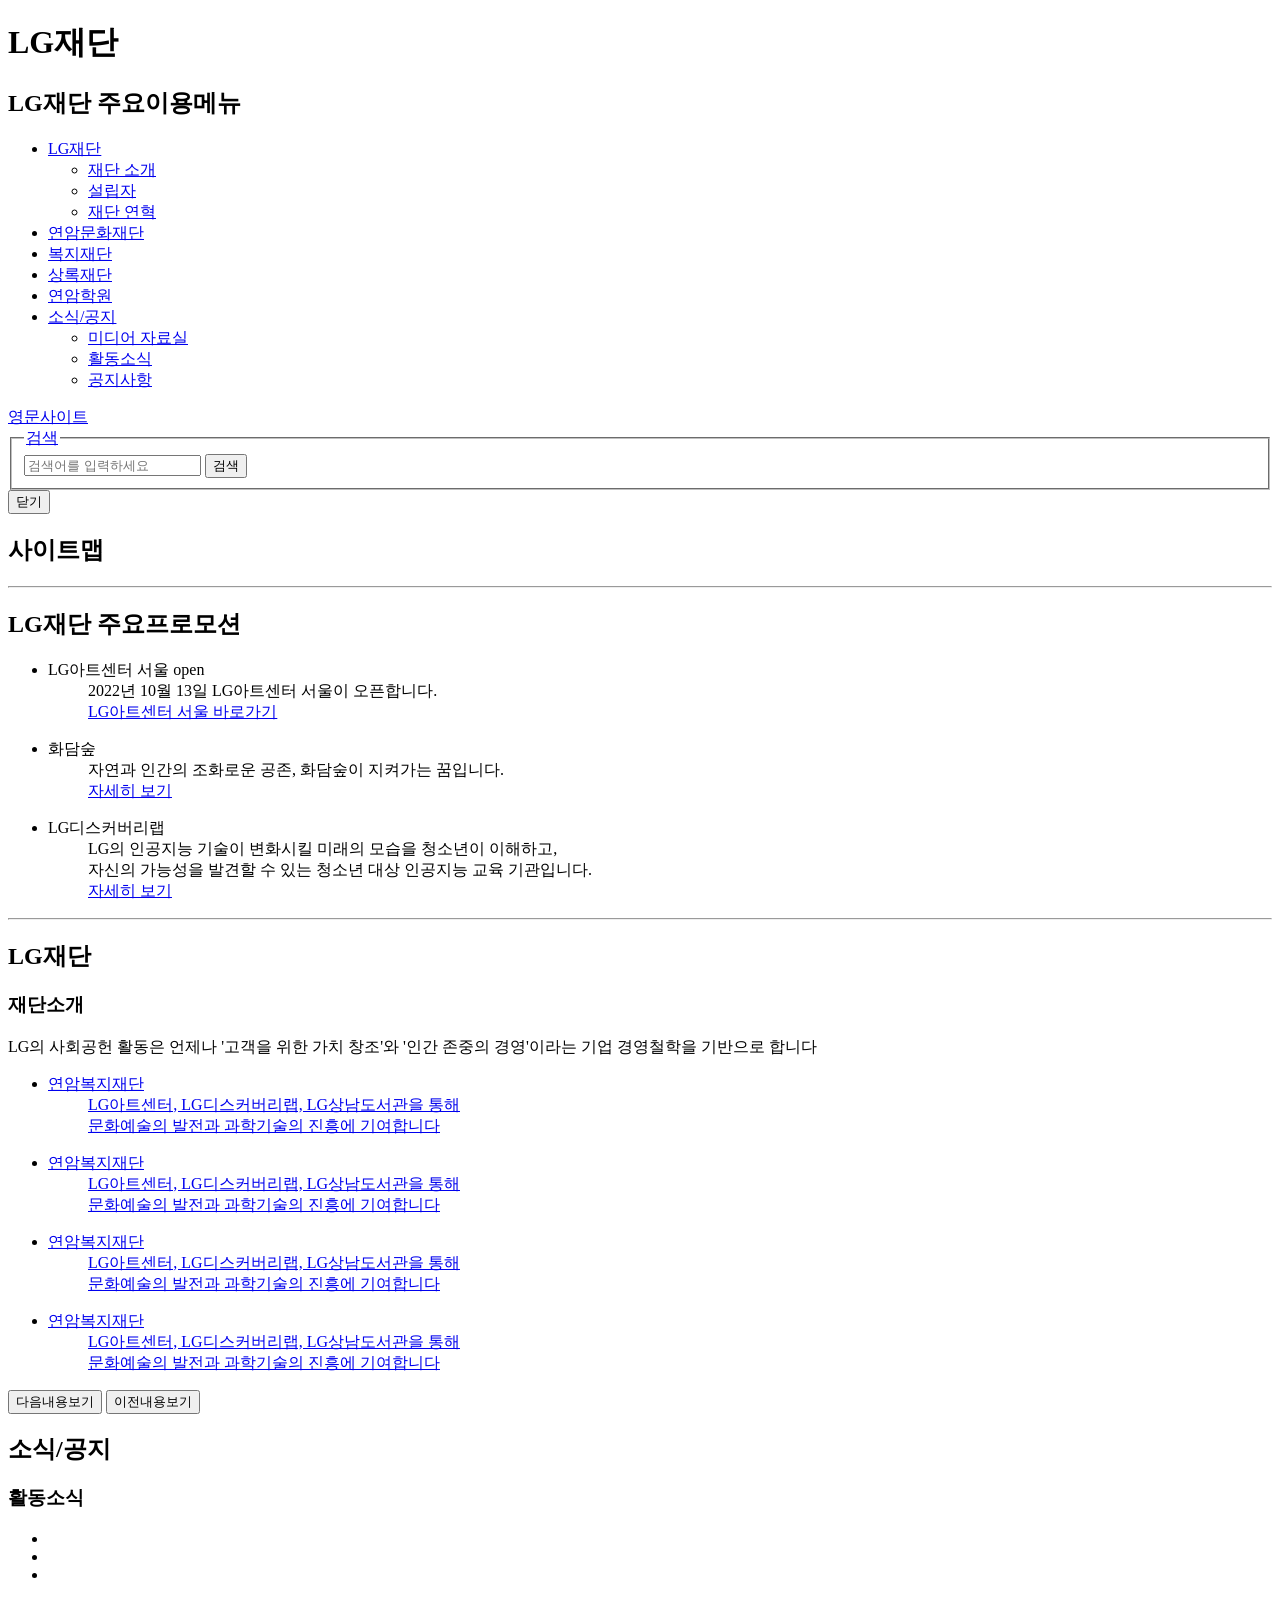
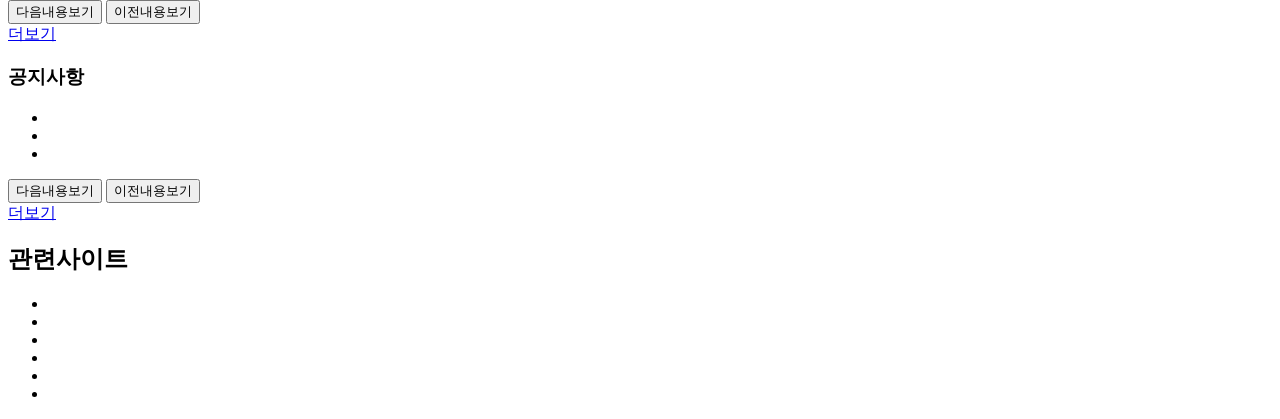
<file: index.html>
<!DOCTYPE html>
<html lang="ko" dir="ltr">
  <head>
    <meta charset="utf-8">
    <title>LG재단</title>
    <style>
      /*h2 { position: absolute; left: -9999px; }
      section { border: 3px solid #000; }
      section section { border: 2px solid #f00; }*/
    </style>
  </head>
  <body>
    <header>
      <h1>LG재단</h1>
      <nav>
        <h2>LG재단 주요이용메뉴</h2>
        <ul>
          <li><a href="#">LG재단</a>
            <ul>
              <li><a href="#">재단 소개</a></li>
              <li><a href="#">설립자</a></li>
              <li><a href="#">재단 연혁</a></li>
            </ul>
          </li>
          <li><a href="#">연암문화재단</a></li>
          <li><a href="#">복지재단</a></li>
          <li><a href="#">상록재단</a></li>
          <li><a href="#">연암학원</a></li>
          <li><a href="#">소식/공지</a>
            <ul>
              <li><a href="#">미디어 자료실</a></li>
              <li><a href="#">활동소식</a></li>
              <li><a href="#">공지사항</a></li>
            </ul>
          </li>
        </ul>
      </nav>
      <a href="#">영문사이트</a>
      <form>
        <fieldset>
          <legend><a href="#">검색</a></legend>
          <input type="text" placeholder="검색어를 입력하세요">
          <input type="button" value="검색">
        </fieldset>
        <button aria-label="close">닫기</button>
      </form>
      <nav>
        <h2>사이트맵</h2>
        <ul>

        </ul>
      </nav>
    </header>
    <hr>
    <section>
      <h2>LG재단 주요프로모션</h2>
      <ul>
        <li>
          <div>
            <dl>
              <dt>LG아트센터 서울 open</dt>
              <dd>2022년 10월 13일 LG아트센터 서울이 오픈합니다.</dd>
              <dd><a href="#">LG아트센터 서울 바로가기</a></dd>
            </dl>
          </div>
        </li>
        <li>
          <dl>
            <dt>화담숲</dt>
            <dd>자연과 인간의 조화로운 공존, 화담숲이 지켜가는 꿈입니다.</dd>
            <dd><a href="#">자세히 보기</a></dd>
          </dl>
        </li>
        <li>
          <dl>
            <dt>LG디스커버리랩</dt>
            <dd>LG의 인공지능 기술이 변화시킬 미래의 모습을 청소년이 이해하고,<br>
             자신의 가능성을 발견할 수 있는 청소년 대상 인공지능 교육 기관입니다.</dd>
            <dd><a href="#">자세히 보기</a></dd>
          </dl>
        </li>
      </ul>
    </section>
    <hr>
    <main>
      <section>
        <h2>LG재단</h2>
        <section>
          <h3>재단소개</h3>
          <p>LG의 사회공헌 활동은 언제나 '고객을 위한 가치 창조'와 '인간 존중의 경영'이라는 기업 경영철학을 기반으로 합니다</p>
          <ul>
            <li>
              <a href="#">
                <dl>
                  <dt>연암복지재단</dt>
                  <dd>LG아트센터, LG디스커버리랩, LG상남도서관을 통해<br>
                   문화예술의 발전과 과학기술의 진흥에 기여합니다
                 </dd>
                </dl>
              </a>
            </li>
            <li>
              <a href="#">
                <dl>
                  <dt>연암복지재단</dt>
                  <dd>LG아트센터, LG디스커버리랩, LG상남도서관을 통해<br>
                   문화예술의 발전과 과학기술의 진흥에 기여합니다
                 </dd>
                </dl>
              </a>
            </li>
            <li>
              <a href="#">
                <dl>
                  <dt>연암복지재단</dt>
                  <dd>LG아트센터, LG디스커버리랩, LG상남도서관을 통해<br>
                   문화예술의 발전과 과학기술의 진흥에 기여합니다
                 </dd>
                </dl>
              </a>
            </li>
            <li>
              <a href="#">
                <dl>
                  <dt>연암복지재단</dt>
                  <dd>LG아트센터, LG디스커버리랩, LG상남도서관을 통해<br>
                   문화예술의 발전과 과학기술의 진흥에 기여합니다
                 </dd>
                </dl>
              </a>
            </li>
          </ul>
          <div>
            <button>다음내용보기</button>
            <button>이전내용보기</button>
          </div>
        </section>
      </section>
      <section>
        <h2>소식/공지</h2>
        <section>
          <h3>활동소식</h3>
          <ul>
            <li></li>
            <li></li>
            <li></li>
          </ul>
          <div>
            <button>다음내용보기</button>
            <button>이전내용보기</button>
          </div>
          <a href="#">더보기</a>
        </section>
        <section>
          <h3>공지사항</h3>
          <ul>
            <li></li>
            <li></li>
            <li></li>
          </ul>
          <div>
            <button>다음내용보기</button>
            <button>이전내용보기</button>
          </div>
          <a href="#">더보기</a>
        </section>
      </section>
    </main>
    <aside>
      <h2>관련사이트</h2>
      <ul>
        <li><a href="#"></a></li>
        <li><a href="#"></a></li>
        <li><a href="#"></a></li>
        <li><a href="#"></a></li>
        <li><a href="#"></a></li>
        <li><a href="#"></a></li>
      </ul>
    </aside>
    <footer></footer>
  </body>
</html>
</file>
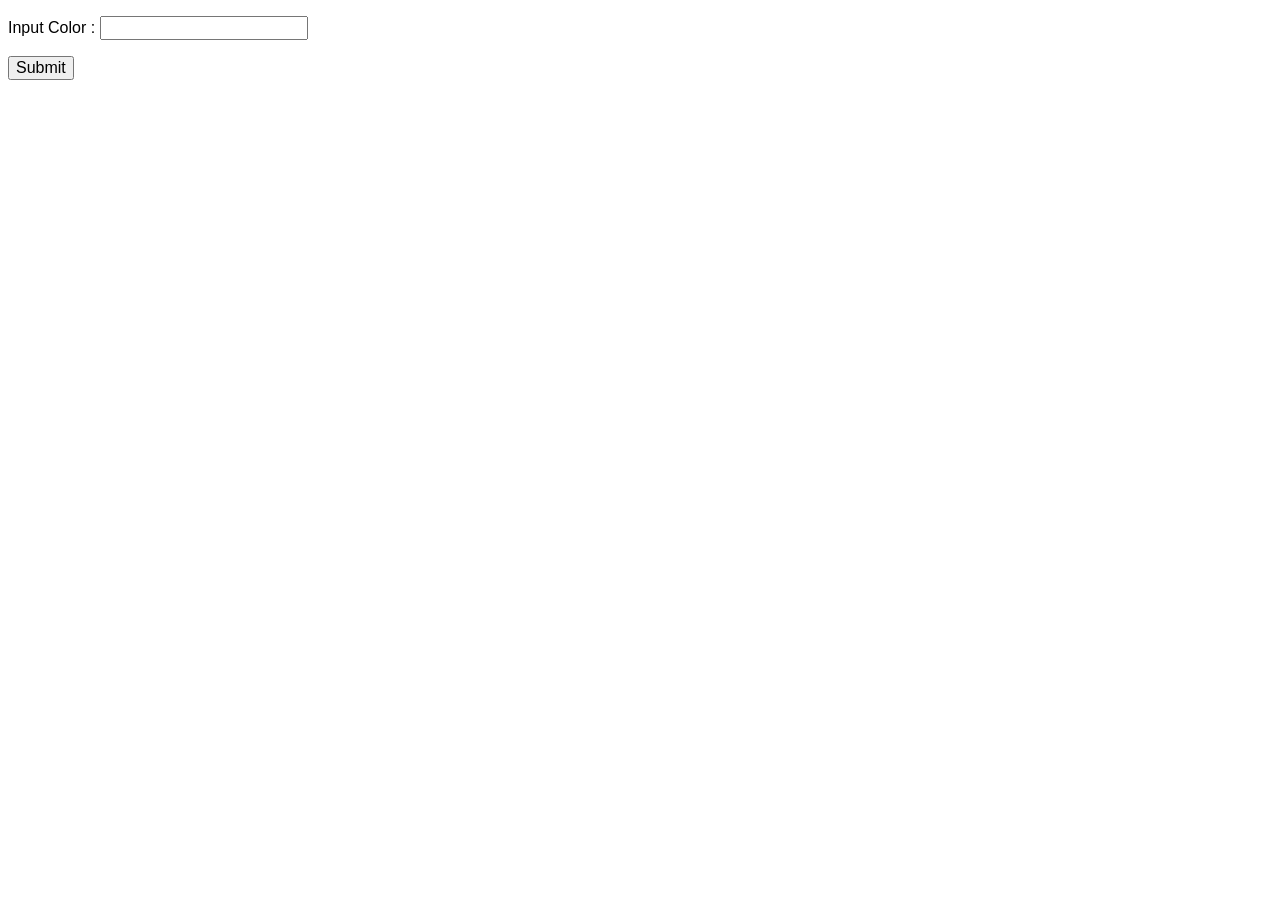
<file: form1.html>
<!doctype html>
<html lang="ko">
  <head>
  <meta charset="utf-8">
    <title>HTML</title>
    <style>
      * {
        font-size: 16px;
        font-family: Consolas, sans-serif;
      }
    </style>
  </head>
  <body>
    <form method="get" action="">
      <p><label>Input Color : <input type="text" name="color"></label></p>
      <p><input type="submit" value="Submit"></p>
    </form>
  </body>
</html>
</file>
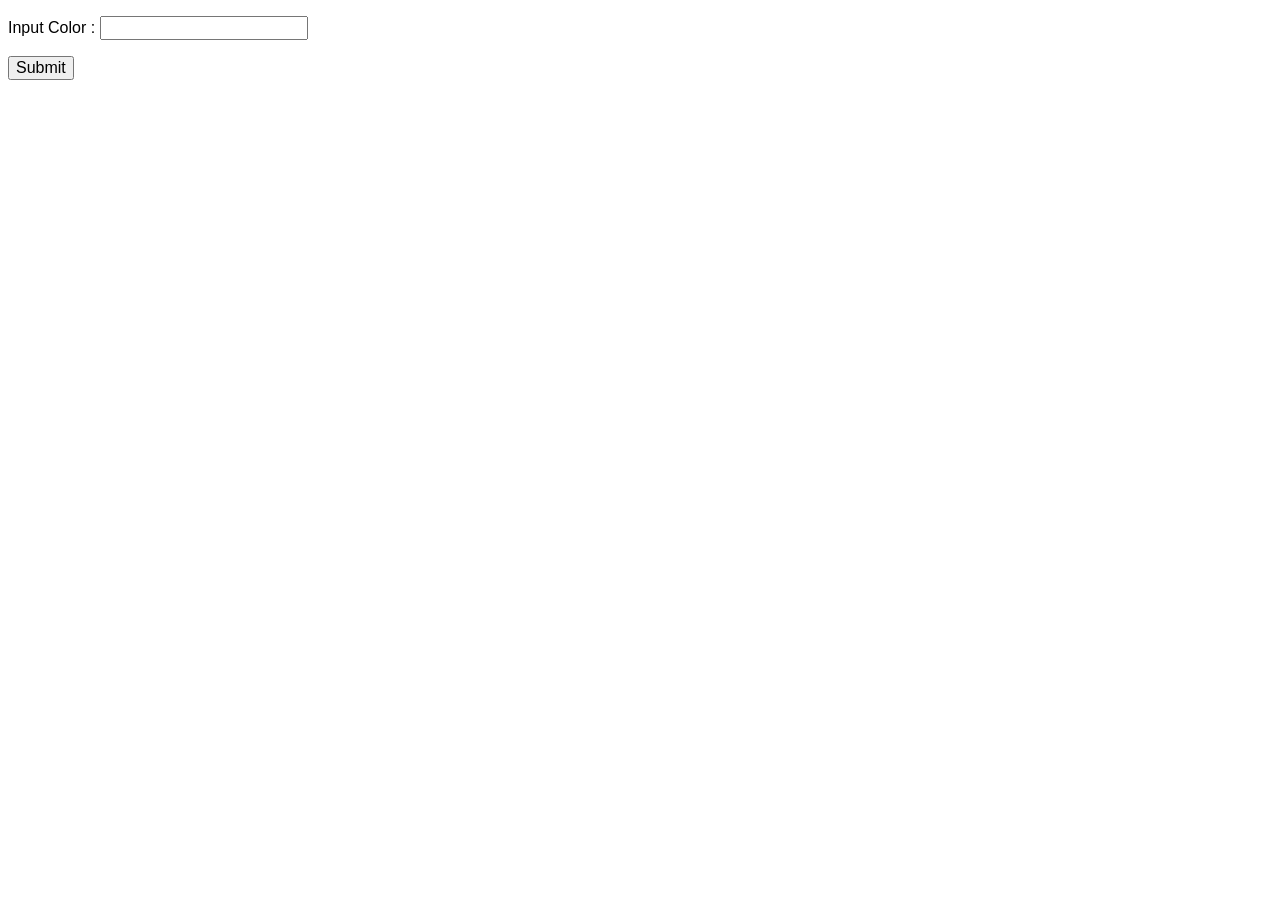
<file: form2.html>
<!doctype html>
<html lang="ko">
  <head>
  <meta charset="utf-8">
    <title>HTML</title>
    <style>
      * {
        font-size: 16px;
        font-family: Consolas, sans-serif;
      }
    </style>
  </head>
  <body>
    <form method="post" action="result.php">
      <p><label>Input Color : <input type="text" name="color"></label></p>
      <p><input type="submit" value="Submit"></p>
    </form>
  </body>
</html>
</file>
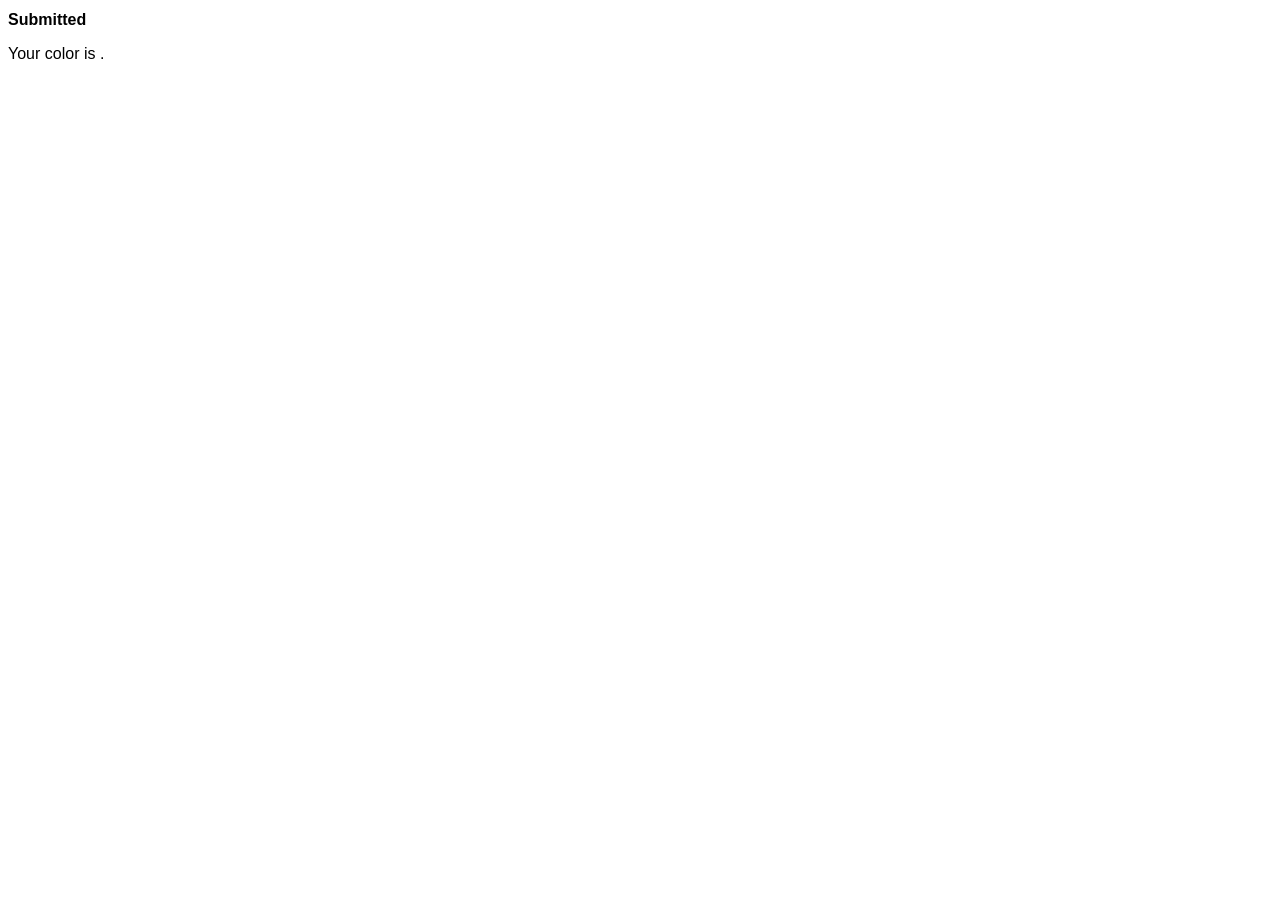
<file: result.html>
<!doctype html>
<html lang="ko">
  <head>
  <meta charset="utf-8">
    <title>HTML</title>
    <style>
      * {
        font-size: 16px;
        font-family: Consolas, sans-serif;
      }
    </style>
  </head>
  <body>
    <h1>Submitted</h1>
    <p>Your color is <? echo $color ?>.</p>
  </body>
</html>
</file>
